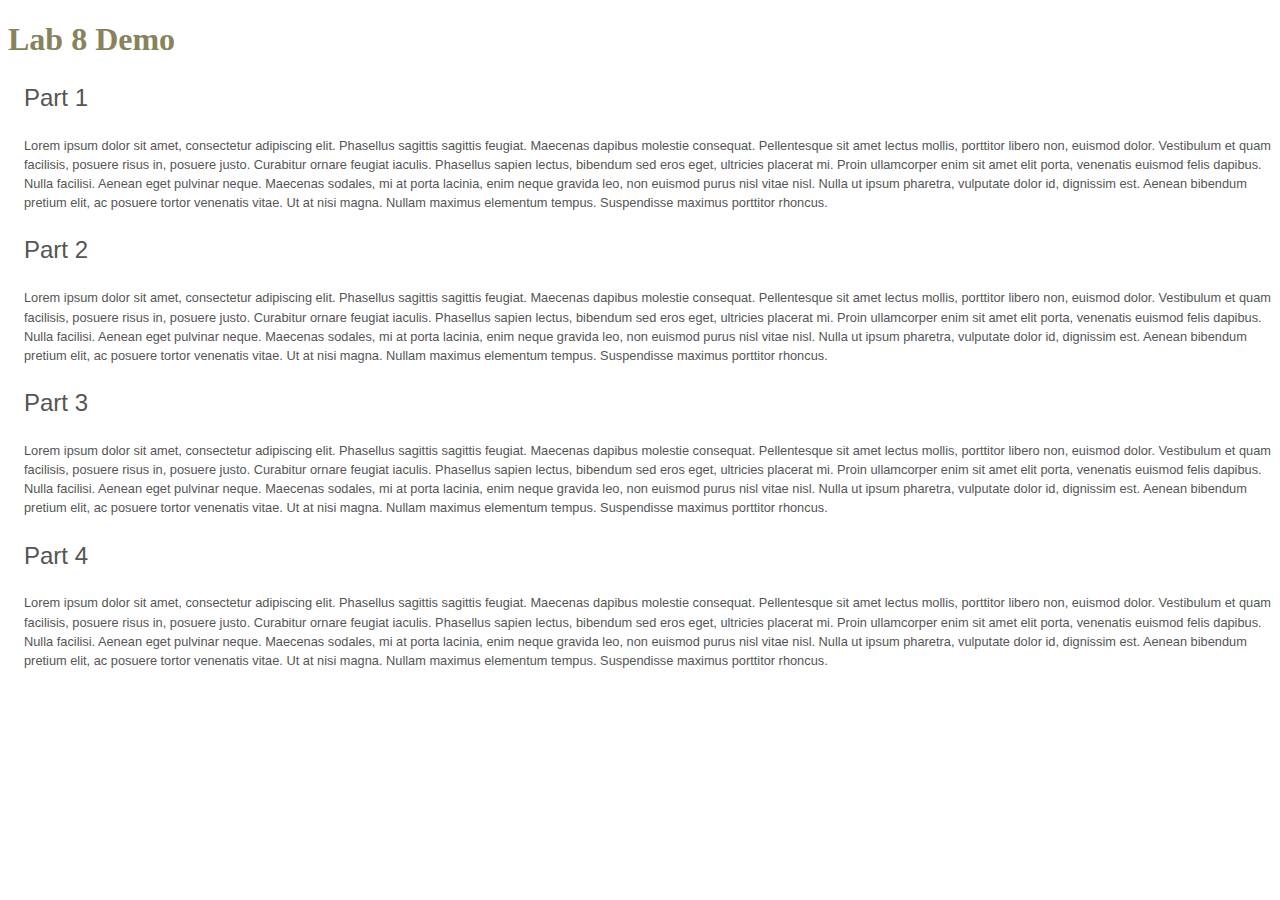
<file: index.html>
<!doctype html>
<html class="no-js" lang="en">
  <head>
    <meta charset="utf-8" />
    <meta name="viewport" content="width=device-width, initial-scale=1.0" />
    <title>Lab 8 - AJAX</title>
      <link rel="stylesheet" href="styles/css/main.css">
  </head>
  <body>
      
      <h1>Lab 8 Demo</h1>
      
      <section class="main">
          <article class="post part1">
            <h2 class="post-title">Part 1</h2>
              <p class="post-body">Lorem ipsum dolor sit amet, consectetur adipiscing elit. Phasellus sagittis sagittis feugiat. Maecenas dapibus molestie consequat. Pellentesque sit amet lectus mollis, porttitor libero non, euismod dolor. Vestibulum et quam facilisis, posuere risus in, posuere justo. Curabitur ornare feugiat iaculis. Phasellus sapien lectus, bibendum sed eros eget, ultricies placerat mi. Proin ullamcorper enim sit amet elit porta, venenatis euismod felis dapibus. Nulla facilisi. Aenean eget pulvinar neque. Maecenas sodales, mi at porta lacinia, enim neque gravida leo, non euismod purus nisl vitae nisl. Nulla ut ipsum pharetra, vulputate dolor id, dignissim est. Aenean bibendum pretium elit, ac posuere tortor venenatis vitae. Ut at nisi magna. Nullam maximus elementum tempus. Suspendisse maximus porttitor rhoncus.</p>
          </article>
          
          <article class="post part2">
            <h2 class="post-title">Part 2</h2>
              <p class="post-body">Lorem ipsum dolor sit amet, consectetur adipiscing elit. Phasellus sagittis sagittis feugiat. Maecenas dapibus molestie consequat. Pellentesque sit amet lectus mollis, porttitor libero non, euismod dolor. Vestibulum et quam facilisis, posuere risus in, posuere justo. Curabitur ornare feugiat iaculis. Phasellus sapien lectus, bibendum sed eros eget, ultricies placerat mi. Proin ullamcorper enim sit amet elit porta, venenatis euismod felis dapibus. Nulla facilisi. Aenean eget pulvinar neque. Maecenas sodales, mi at porta lacinia, enim neque gravida leo, non euismod purus nisl vitae nisl. Nulla ut ipsum pharetra, vulputate dolor id, dignissim est. Aenean bibendum pretium elit, ac posuere tortor venenatis vitae. Ut at nisi magna. Nullam maximus elementum tempus. Suspendisse maximus porttitor rhoncus.</p>
          </article>
          
          <article class="post part3">
            <h2 class="post-title">Part 3</h2>
              <p class="post-body">Lorem ipsum dolor sit amet, consectetur adipiscing elit. Phasellus sagittis sagittis feugiat. Maecenas dapibus molestie consequat. Pellentesque sit amet lectus mollis, porttitor libero non, euismod dolor. Vestibulum et quam facilisis, posuere risus in, posuere justo. Curabitur ornare feugiat iaculis. Phasellus sapien lectus, bibendum sed eros eget, ultricies placerat mi. Proin ullamcorper enim sit amet elit porta, venenatis euismod felis dapibus. Nulla facilisi. Aenean eget pulvinar neque. Maecenas sodales, mi at porta lacinia, enim neque gravida leo, non euismod purus nisl vitae nisl. Nulla ut ipsum pharetra, vulputate dolor id, dignissim est. Aenean bibendum pretium elit, ac posuere tortor venenatis vitae. Ut at nisi magna. Nullam maximus elementum tempus. Suspendisse maximus porttitor rhoncus.</p>
          </article>
          
          <article class="post part4">
            <h2 class="post-title">Part 4</h2>
              <p class="post-body">Lorem ipsum dolor sit amet, consectetur adipiscing elit. Phasellus sagittis sagittis feugiat. Maecenas dapibus molestie consequat. Pellentesque sit amet lectus mollis, porttitor libero non, euismod dolor. Vestibulum et quam facilisis, posuere risus in, posuere justo. Curabitur ornare feugiat iaculis. Phasellus sapien lectus, bibendum sed eros eget, ultricies placerat mi. Proin ullamcorper enim sit amet elit porta, venenatis euismod felis dapibus. Nulla facilisi. Aenean eget pulvinar neque. Maecenas sodales, mi at porta lacinia, enim neque gravida leo, non euismod purus nisl vitae nisl. Nulla ut ipsum pharetra, vulputate dolor id, dignissim est. Aenean bibendum pretium elit, ac posuere tortor venenatis vitae. Ut at nisi magna. Nullam maximus elementum tempus. Suspendisse maximus porttitor rhoncus.</p>
          </article>
      </section>
      
  </body>
  </html>
</file>
<file: styles/css/main.css>
h1,h2,h3,h4,h5,h6{color:#87835b}.post{padding-left:1em}.post .post-title{font:.8em/1.5 "Helvetica Neue", Helvetica, arial, sans-serif;color:#555;font-size:1.5rem}.post .post-body{font:.8em/1.5 "Helvetica Neue", Helvetica, arial, sans-serif;color:#555}
</file>
